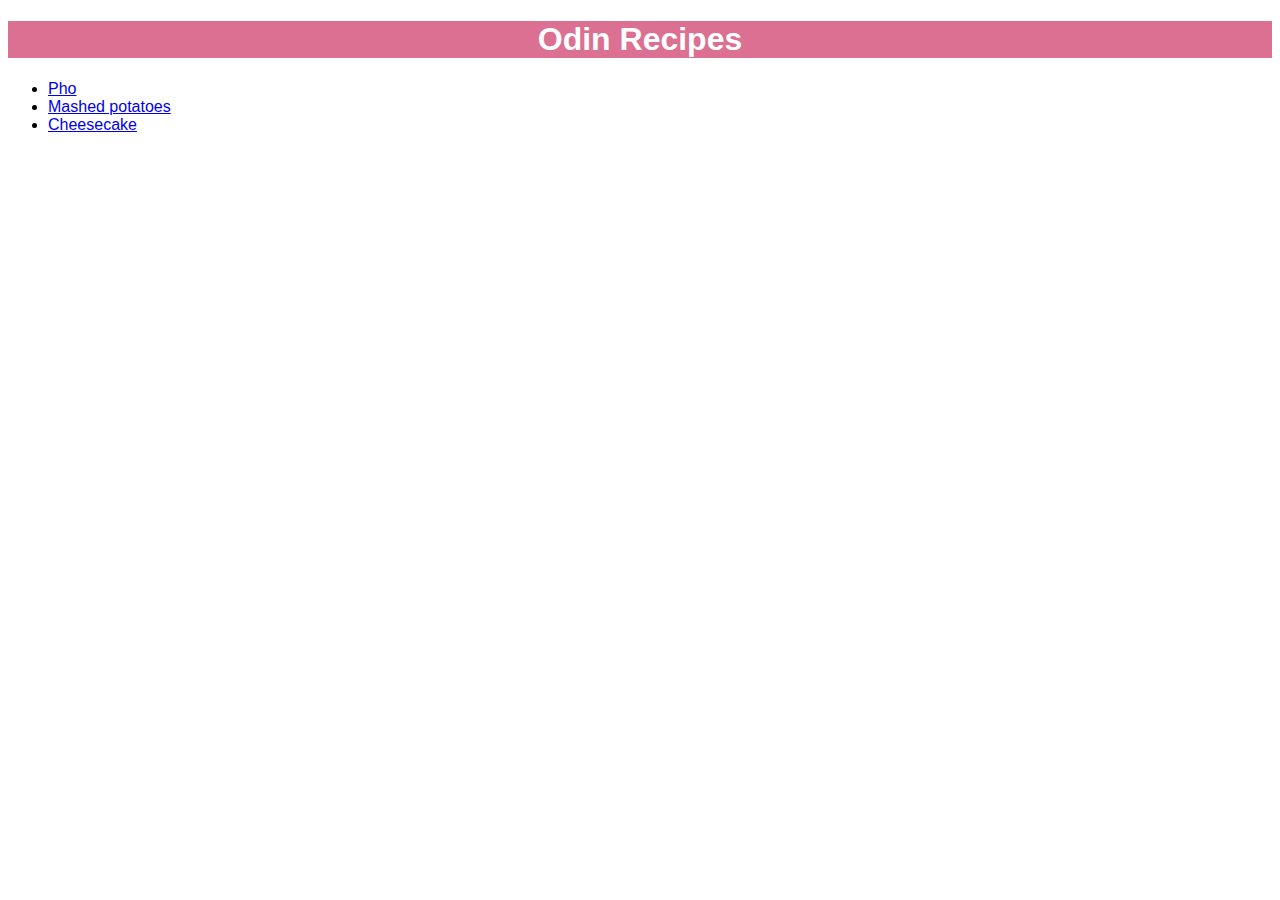
<file: index.html>
<!DOCTYPE html>
<html>
  <head>
    <meta charset="UTF-8">
    <link rel="stylesheet" href="style.css">
    <title>Odin Recipes</title>
  </head>
  
  <body>
    <h1 class="homepage">Odin Recipes</h1>
    <ul class="homepage">
      <li><a href="recipes/pho.html">Pho</a></li>
      <li><a href="recipes/mashed-potatoes.html">Mashed potatoes</a></li>
      <li><a href="recipes/cheesecake.html">Cheesecake</a></li>
    </ul>
  </body>
</html>
</file>
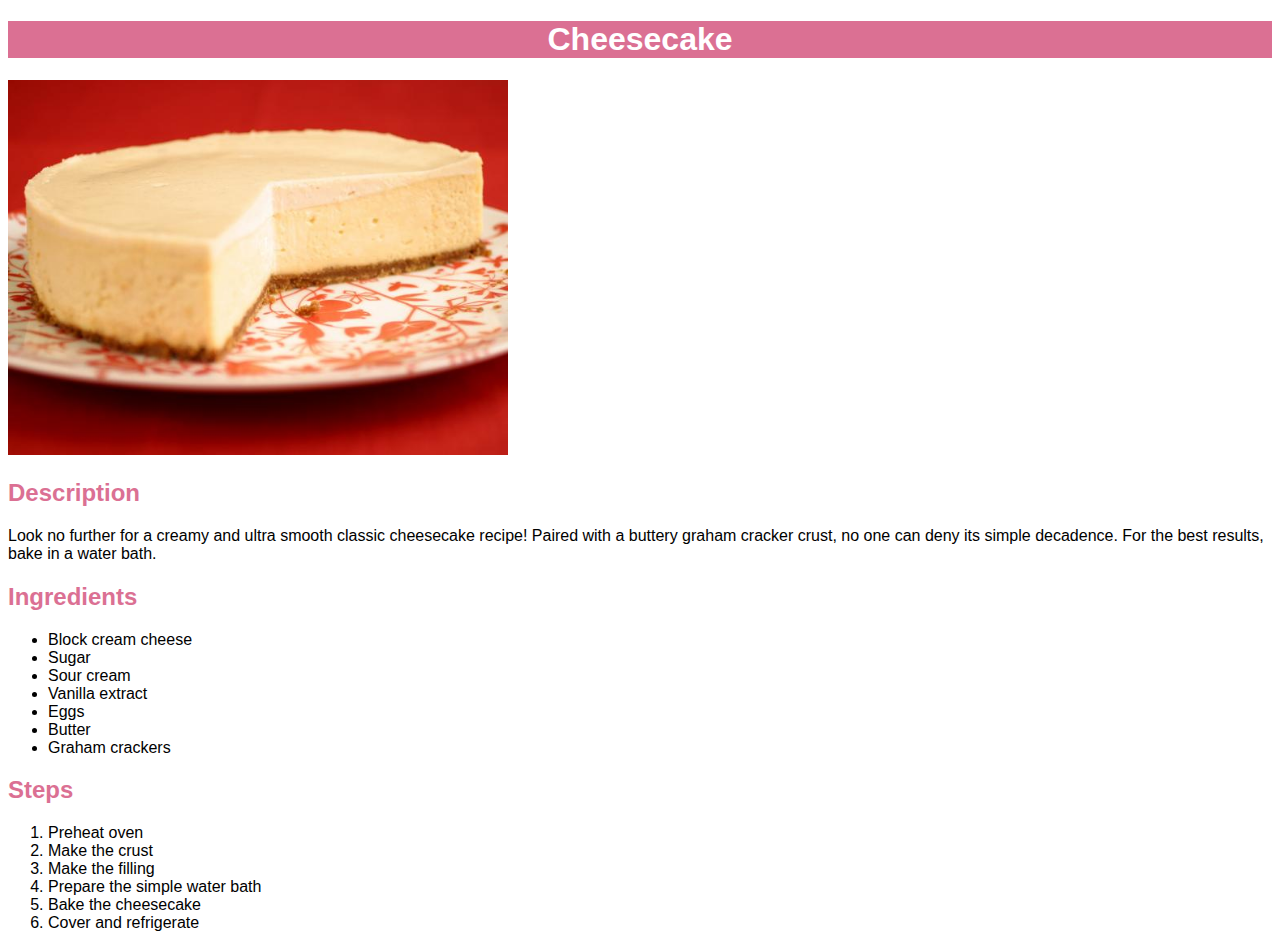
<file: recipes/cheesecake.html>
<!DOCTYPE html>
<html>
  <head>
    <meta charset="UTF-8">
    <link rel="stylesheet" href="../style.css">
    <title>Odin Recipes</title>
  </head>

  <body>
    <h1>Cheesecake</h1>
    <img src="../images/cheesecake.jpeg" alt="plain cheesecake">

    <h2>Description</h2>
    <p>Look no further for a creamy and ultra smooth classic cheesecake recipe! Paired with a buttery graham cracker crust, no one can deny its simple decadence. For the best results, bake in a water bath.</p>

    <h2>Ingredients</h2>
    <ul>
      <li>Block cream cheese</li>
      <li>Sugar</li>
      <li>Sour cream</li>
      <li>Vanilla extract</li>
      <li>Eggs</li>
      <li>Butter</li>
      <li>Graham crackers</li>
    </ul>

    <h2>Steps</h2>
    <ol>
      <li>Preheat oven</li>
      <li>Make the crust</li>
      <li>Make the filling</li>
      <li>Prepare the simple water bath</li>
      <li>Bake the cheesecake</li>
      <li>Cover and refrigerate</li>
    </ol>
  </body>
</html>
</file>
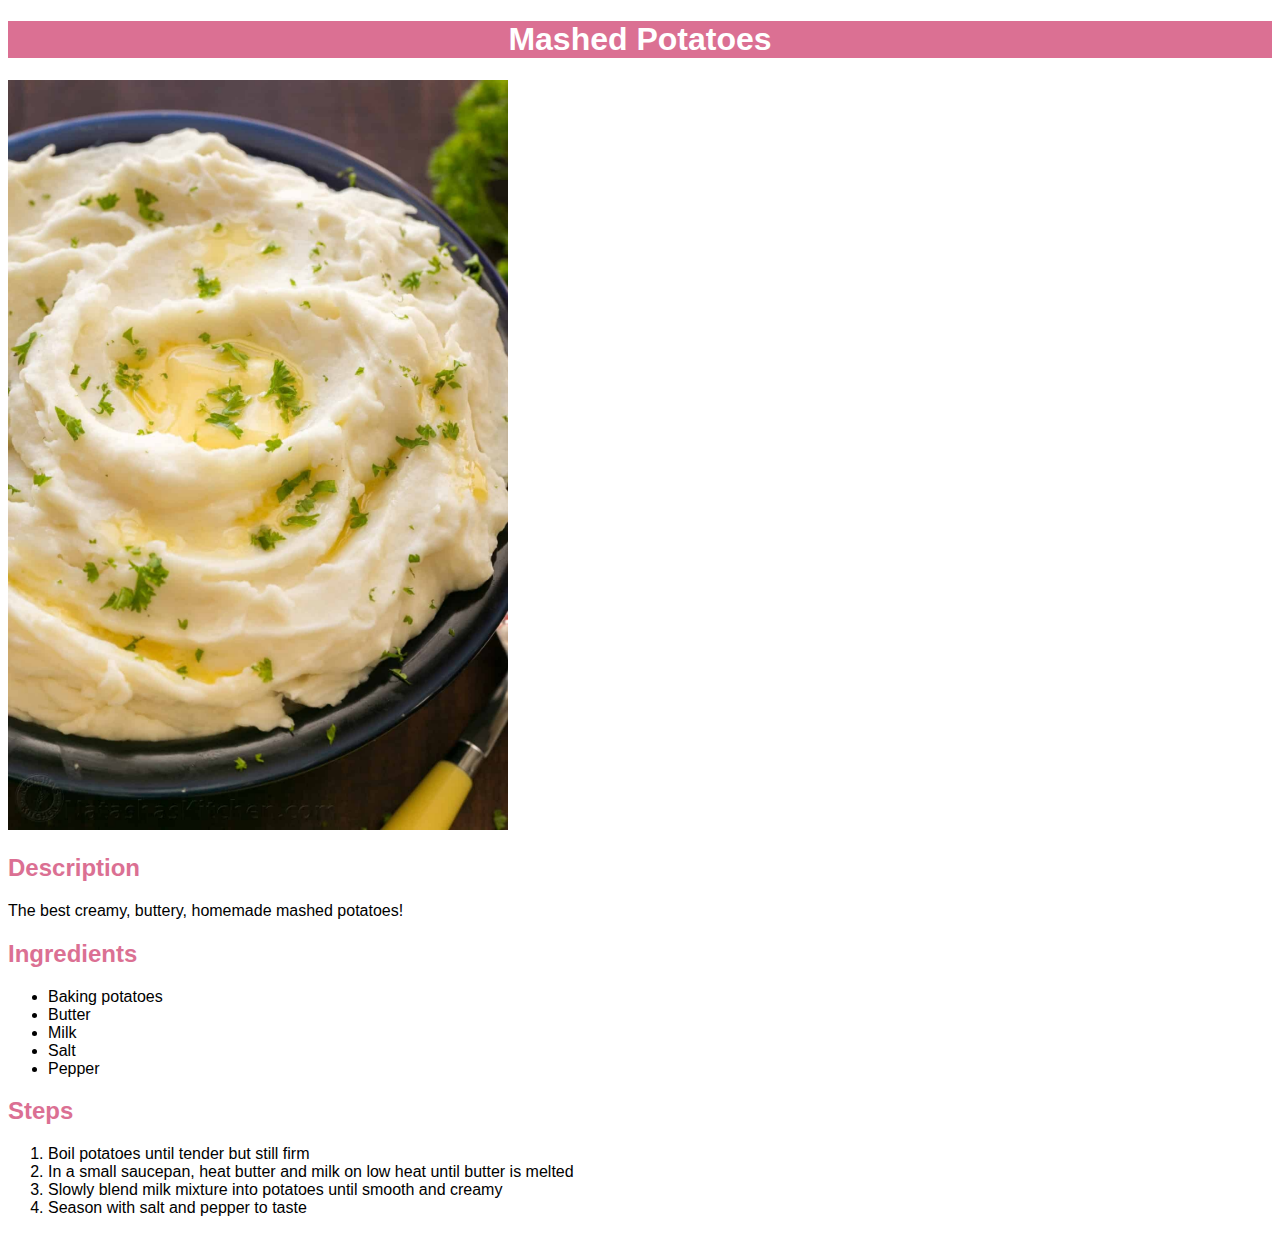
<file: recipes/mashed-potatoes.html>
<!DOCTYPE html>
<html>
  <head>
    <meta charset="UTF-8">
    <link rel="stylesheet" href="../style.css">
    <title>Odin Recipes</title>
  </head>

  <body>
    <h1>Mashed Potatoes</h1>
    <img src="../images/mashed-potatoes.jpg" alt="bowl of mashed potatoes">

    <h2>Description</h2>
    <p>The best creamy, buttery, homemade mashed potatoes!</p>

    <h2>Ingredients</h2>
    <ul>
      <li>Baking potatoes</li>
      <li>Butter</li>
      <li>Milk</li>
      <li>Salt</li>
      <li>Pepper</li>
    </ul>

    <h2>Steps</h2>
    <ol>
      <li>Boil potatoes until tender but still firm</li>
      <li>In a small saucepan, heat butter and milk on low heat until butter is melted</li>
      <li>Slowly blend milk mixture into potatoes until smooth and creamy</li>
      <li>Season with salt and pepper to taste</li>
    </ol>
  </body>
</html>
</file>
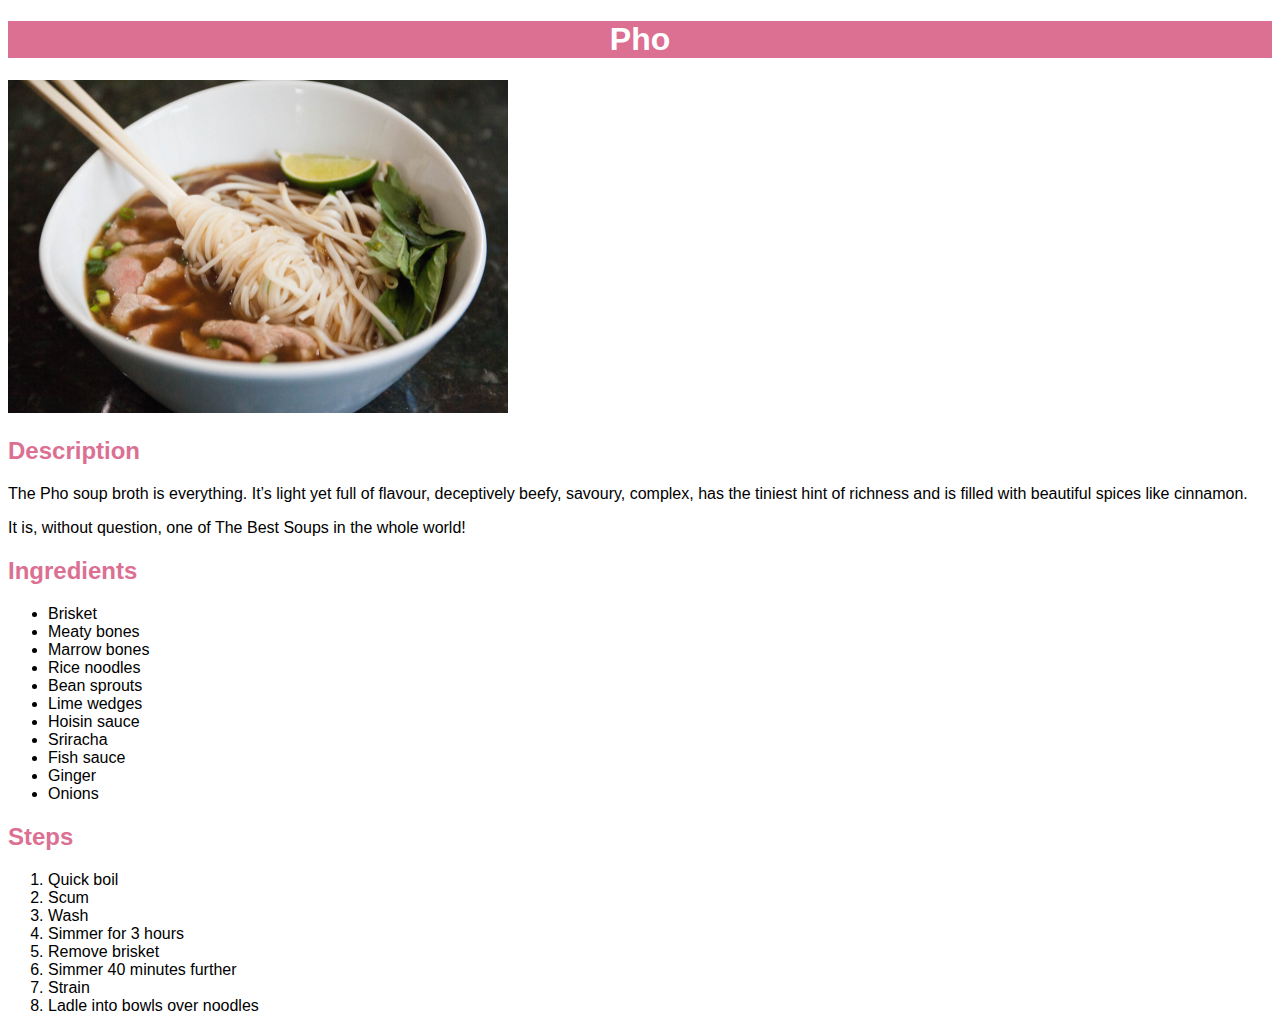
<file: recipes/pho.html>
<!DOCTYPE html>
<html>
  <head>
    <meta charset="UTF-8">
    <link rel="stylesheet" href="../style.css">
    <title>Odin Recipes</title>
  </head>

  <body>
    <h1>Pho</h1>
    <img src="../images/pho.jpg" alt="bowl of pho">

    <h2>Description</h2>
    <p>The Pho soup broth is everything. It’s light yet full of flavour, deceptively beefy, savoury, complex, has the tiniest hint of richness and is filled with beautiful spices like cinnamon.</p>
    <p>It is, without question, one of The Best Soups in the whole world!</p>

    <h2>Ingredients</h2>
    <ul>
      <li>Brisket</li>
      <li>Meaty bones</li>
      <li>Marrow bones</li>
      <li>Rice noodles</li>
      <li>Bean sprouts</li>
      <li>Lime wedges</li>
      <li>Hoisin sauce</li>
      <li>Sriracha</li>
      <li>Fish sauce</li>
      <li>Ginger</li>
      <li>Onions</li>
    </ul>

    <h2>Steps</h2>
    <ol>
      <li>Quick boil</li>
      <li>Scum</li>
      <li>Wash</li>
      <li>Simmer for 3 hours</li>
      <li>Remove brisket</li>
      <li>Simmer 40 minutes further</li>
      <li>Strain</li>
      <li>Ladle into bowls over noodles</li>
    </ol>
  </body>
</html>
</file>
<file: style.css>
* {
    font-family: Helvetica, sans-serif;
}

h1 {
    color: white;
    background-color: palevioletred;
    text-align: center;
}

h2 {
    color: palevioletred;
}

img {
    height: auto;
    width: 500px;
}
</file>
